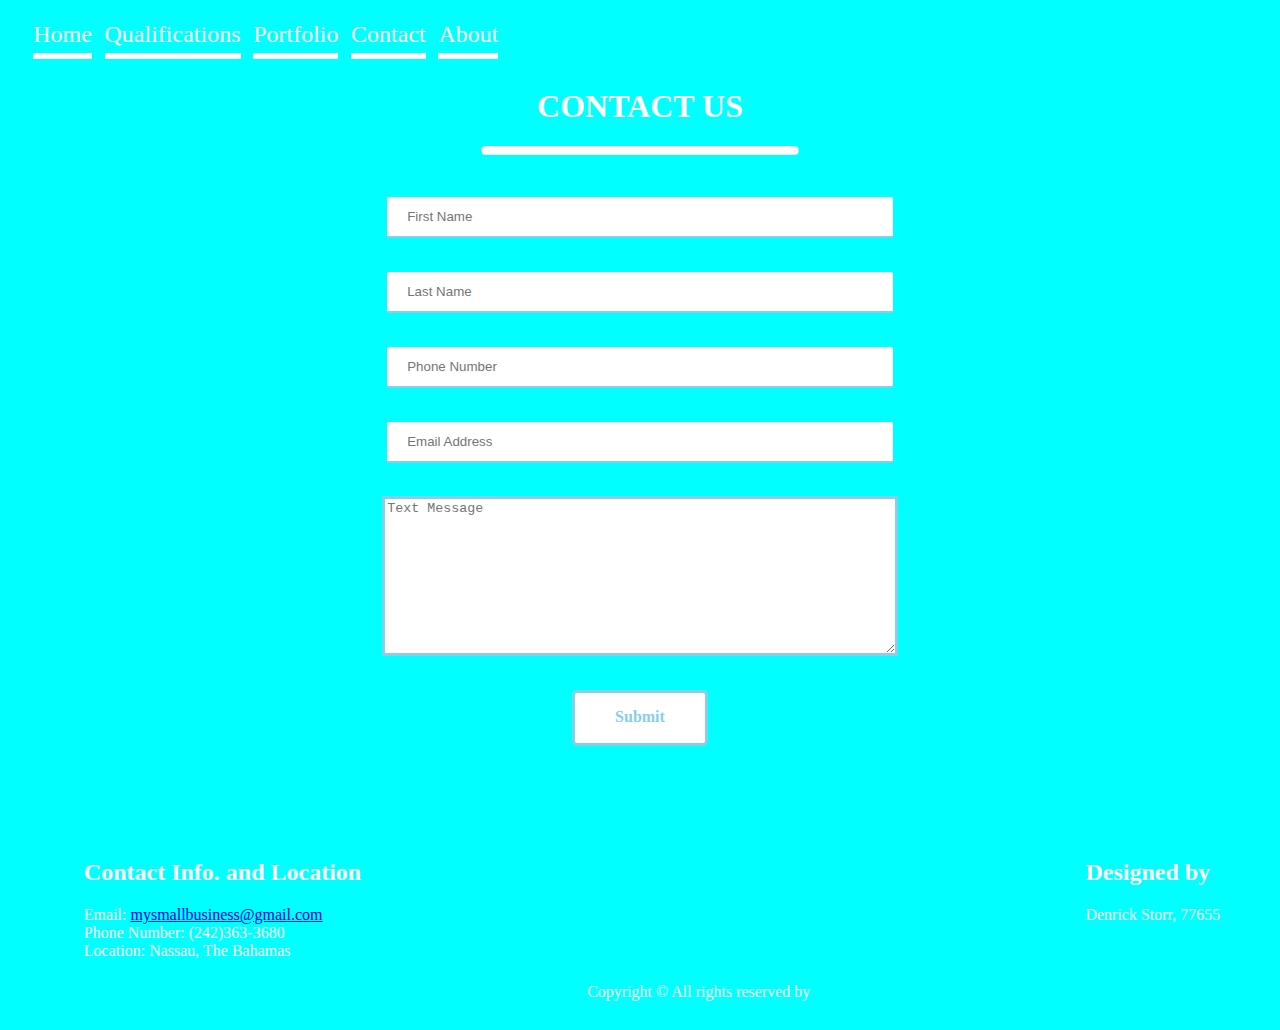
<file: Contact.html>
<!DOCTYPE html>
<html lang="en">
<head>
    <meta charset="UTF-8">
    <link rel="stylesheet" href="style.css">

    <title>Contact Us</title>
    <style>

    input[type=text] {
        width: 40%;
        padding: 12px 20px;
        margin: 8px 0;
        box-sizing: border-box;
        border: none;
        border-bottom: 2px solid skyblue;
      }

      input[type=number] {
        width: 40%;
        padding: 12px 20px;
        margin: 8px 0;
        box-sizing: border-box;
        border: none;
        border-bottom: 2px solid skyblue;
      }

      div.btn2 {
        padding: 15px 15px;
        margin: 30px;
        width: 100px;
        height: 20px;
        background-color: white;
        color: skyblue; 
        border: 3px solid skyblue;
        border-radius: 5px;
        cursor: pointer;
      }

      div.btn2:hover {
        background-color: skyblue;
        color: white;
        border: 3px solid white;
      }
    </style>
</head>
<body style="background-image: url(https://images.unsplash.com/photo-1508108712903-49b7ef9b1df8?ixlib=rb-1.2.1&ixid=MnwxMjA3fDB8MHxwaG90by1wYWdlfHx8fGVufDB8fHx8&auto=format&fit=crop&w=1169&q=80); background-repeat: no-repeat; background-attachment: fixed; background-size: 100% 100%;">
    <nav>
        <ul>
            <li>
                <li><a href="index.html">Home</a></li>
                <li><a href="Qualifications.html">Qualifications</a></li>
                <li><a href="Portfolio.html">Portfolio</a></li>
                <li><a href="Contact.html">Contact</a></li>
                <li><a href="About.html">About</a></li>
            </li>
        </ul>
    </nav>

    <h1 style="text-align: center; color: white; padding-top: 3.2%;">CONTACT US</h1>
    <center><hr style="border-top: 8px solid white; border-radius: 5px; width: 25%;"></center>

    <form style="padding-top: 2%;">

        <center><input style="border-radius: 2px; " type="text" id="fname" name="fname" placeholder="First Name"></center>

        <br>
        <center><input style="border-radius: 2px; " type="text" id="lname" name="lname" placeholder="Last Name"></center>

        <br>
        <center><input style="border-radius: 2px; " type="number" id="number" name="Phone Number" placeholder="Phone Number"></center>

        <br>
        <center><input style="border-radius: 2px; " type="text" id="email" name="email" placeholder="Email Address"></center>

      </form>

    <form style="padding-top: 2%;">
        <center><textarea style="background-color: white; border: solid; border-color: skyblue; width: 40%;" name="message" cols="30" rows="10" placeholder="Text Message"></textarea></center>
      </form> 

      <center><div class="btn2"><strong>Submit</strong></div></center>

      <footer style="color: white; width: 90%; padding-top: 5%; padding-bottom: 0.1%; padding-left: 6%; grid-template-columns: auto auto auto; display: grid;">

        <div style="padding-right: 15%;">
          <h2>Contact Info. and Location</h2>
            <p>Email: <a href="mailto:mysmallbusiness@gmail.com">mysmallbusiness@gmail.com</a><br>
             Phone Number: (242)363-3680 <br> 
             Location: Nassau, The Bahamas </p>
        </div>
    
         <div style="padding-left: 15%; padding-bottom: 5%;"> <br><br><br><br><br> <br> <br> <br>
           Copyright &copy; All rights reserved by
         </div>
    
         <div>
          <h2 style="padding-left: 55%;">Designed by</h2>
          <p style="padding-left: 55%;">Denrick Storr, 77655</p>
         </div>
      </footer>

</body>
</html>
</file>
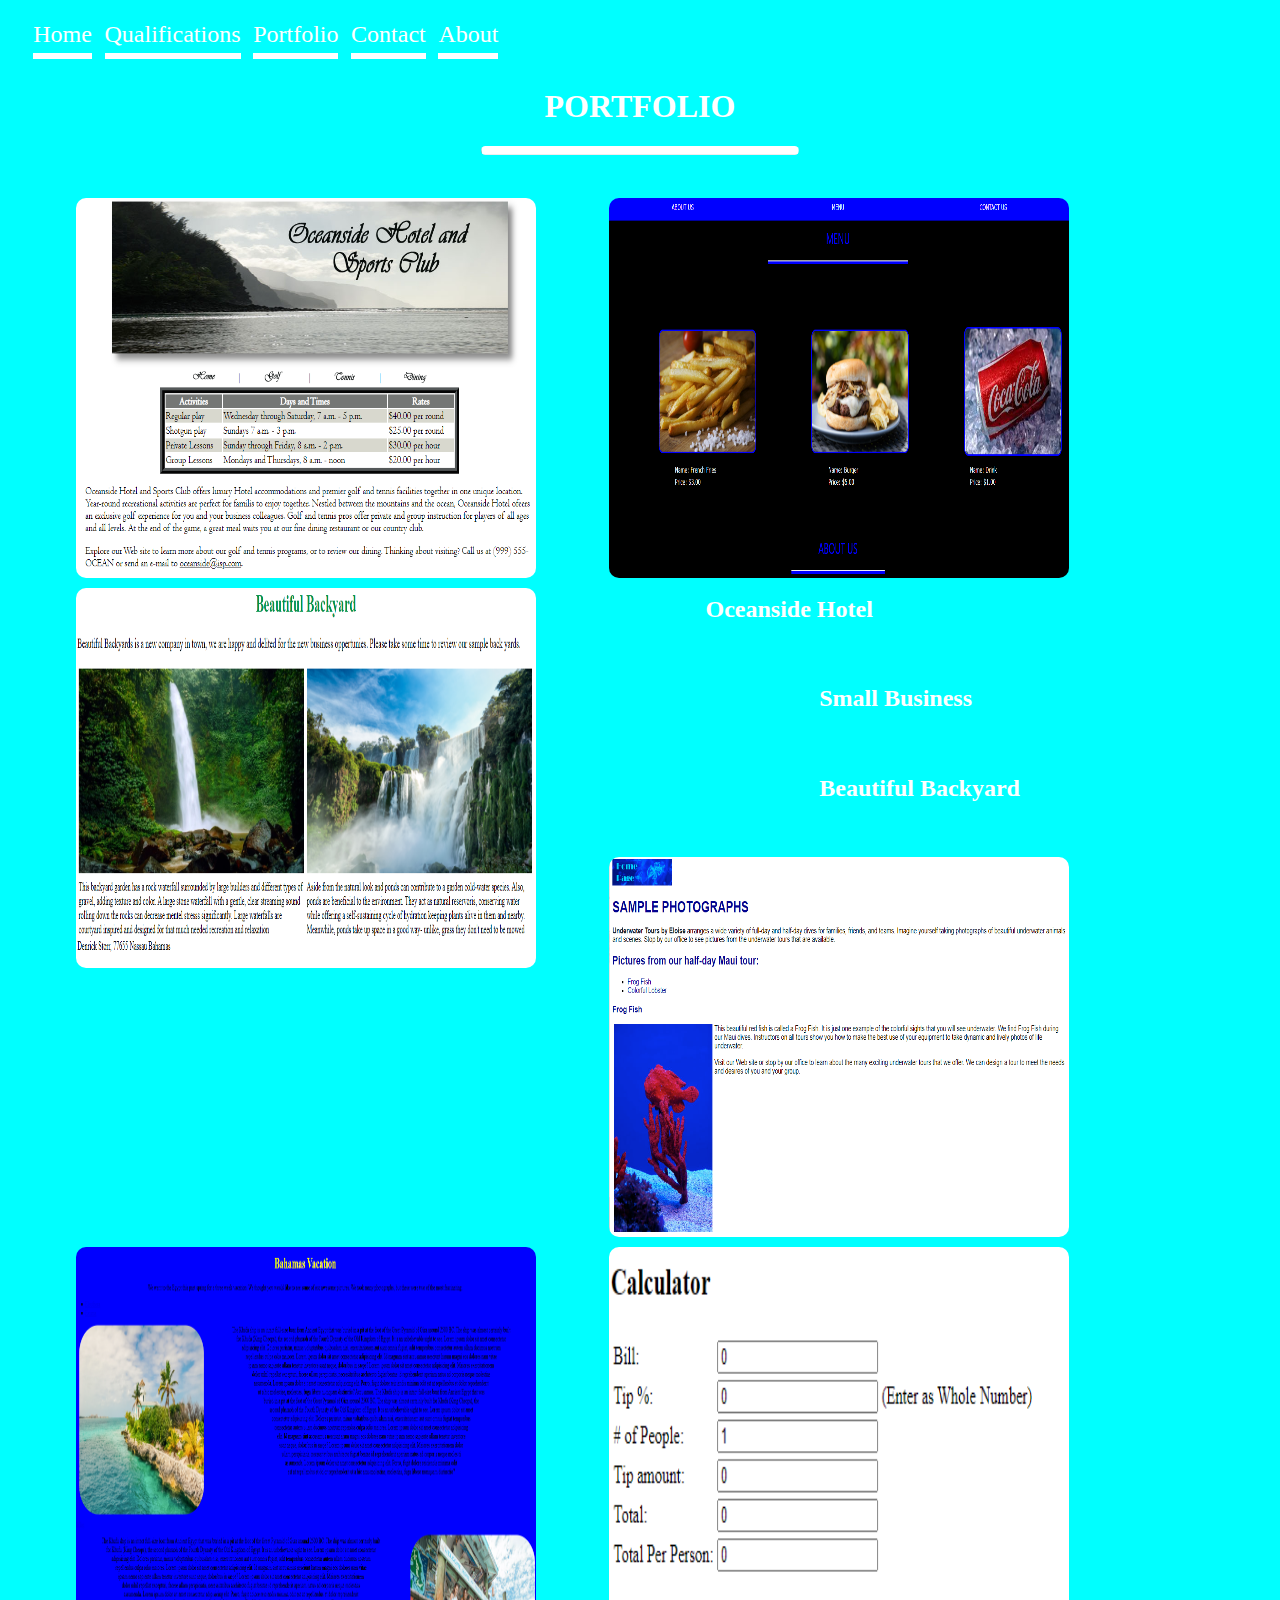
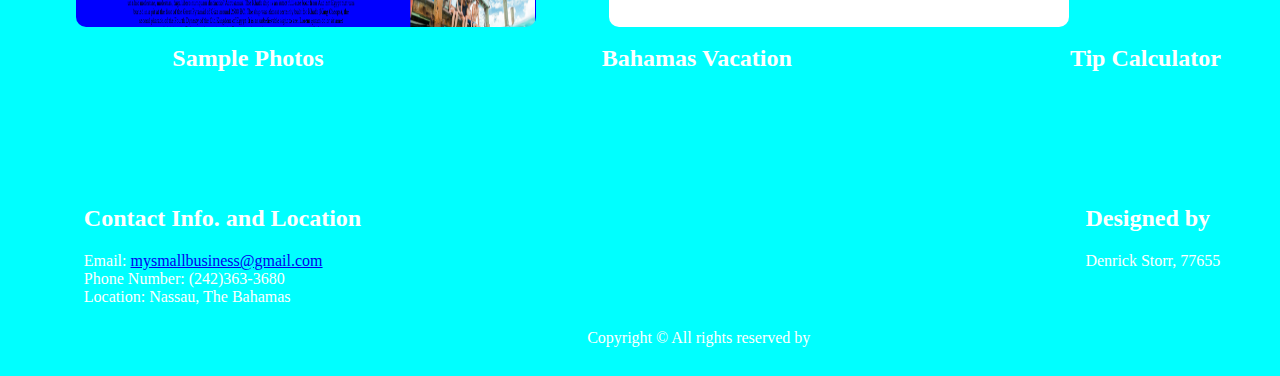
<file: Portfolio.html>
<!DOCTYPE html>
<html lang="en">
<head>
    <meta charset="UTF-8">
    <link rel="stylesheet" href="style.css">

    <title>Portfolio</title>
    <style>

.menuimg img:hover {
  border: 5px solid black;
  filter: blur(4px);
  cursor: pointer;
}

.menuimg img {
    float: left;
    border: 5px solid;
    border-color: aqua;
    border-radius: 15px;
 
    margin-left: 5%;
    margin-bottom: 0%;
}

div.desc {
    float: left;
    padding-top: 1%;
    padding-bottom: 50px;


    text-align: center;
    color: white;
    font-size: x-large;

    grid-template-columns: auto auto auto;
    display: grid;
}
    </style>
</head>

<body style="background-image: url(https://images.unsplash.com/photo-1534066519516-fc7b4cc6062c?ixlib=rb-1.2.1&ixid=MnwxMjA3fDB8MHxwaG90by1wYWdlfHx8fGVufDB8fHx8&auto=format&fit=crop&w=687&q=80); background-repeat: no-repeat; background-attachment: fixed; background-size: 100% 100%;">

    <nav>
        <ul>
            <li>
                <li><a href="index.html">Home</a></li>
                <li><a href="Qualifications.html">Qualifications</a></li>
                <li><a href="Portfolio.html">Portfolio</a></li>
                <li><a href="Contact.html">Contact</a></li>
                <li><a href="About.html">About</a></li>
            </li>
        </ul>
    </nav>

    <h1 style="text-align: center; color: white; padding-top: 3.2%;"><strong>PORTFOLIO</strong></h1>
    <center><hr style="border-top: 8px solid white; border-radius: 5px; width: 25%; margin-bottom: 3%;"></center>

    <div class="menuimg">
        <img src="oceansidehotel.png" width="460" height="380">
    </div>

    <div class="menuimg">
        <img src="smallbusiness.png"  width="460" height="380">
    </div>

    <div class="menuimg">
        <img src="Beautiful_Backyard.png" width="460" height="380">
    </div>

     <div class="desc" style="padding-left: 13%;"><strong>Oceanside Hotel</strong></div>
     <div class="desc" style="padding-left: 22%;"><strong>Small Business</strong></div>
     <div class="desc" style="padding-left: 22%;"><strong>Beautiful Backyard</strong></div>

     <div class="menuimg">
        <img src="Samplephotos.png" width="460" height="380">
    </div>

    <div class="menuimg">
        <img src="Bahamas_vacation.png"  width="460" height="380">
    </div>

    <div class="menuimg">
        <img src="TipCalculator.png" width="460" height="380">
    </div>

    <div class="desc" style="padding-left: 13%;"><strong>Sample Photos</strong></div>
    <div class="desc" style="padding-left: 22%;"><strong>Bahamas Vacation</strong></div>
    <div class="desc" style="padding-left: 22%;"><strong>Tip Calculator</strong></div>

    <footer style="color: white; width: 90%; padding-top: 5%; padding-bottom: 0.1%; padding-left: 6%; grid-template-columns: auto auto auto; display: grid;">

        <div style="padding-right: 15%;">
          <h2>Contact Info. and Location</h2>
            <p>Email: <a href="mailto:mysmallbusiness@gmail.com">mysmallbusiness@gmail.com</a><br>
             Phone Number: (242)363-3680 <br> 
             Location: Nassau, The Bahamas </p>
        </div>
    
         <div style="padding-left: 15%; padding-bottom: 5%;"> <br><br><br><br><br> <br> <br> <br>
           Copyright &copy; All rights reserved by
         </div>
    
         <div>
          <h2 style="padding-left: 55%;">Designed by</h2>
          <p style="padding-left: 55%;">Denrick Storr, 77655</p>
         </div>
      </footer>
</body>
</html>
</file>
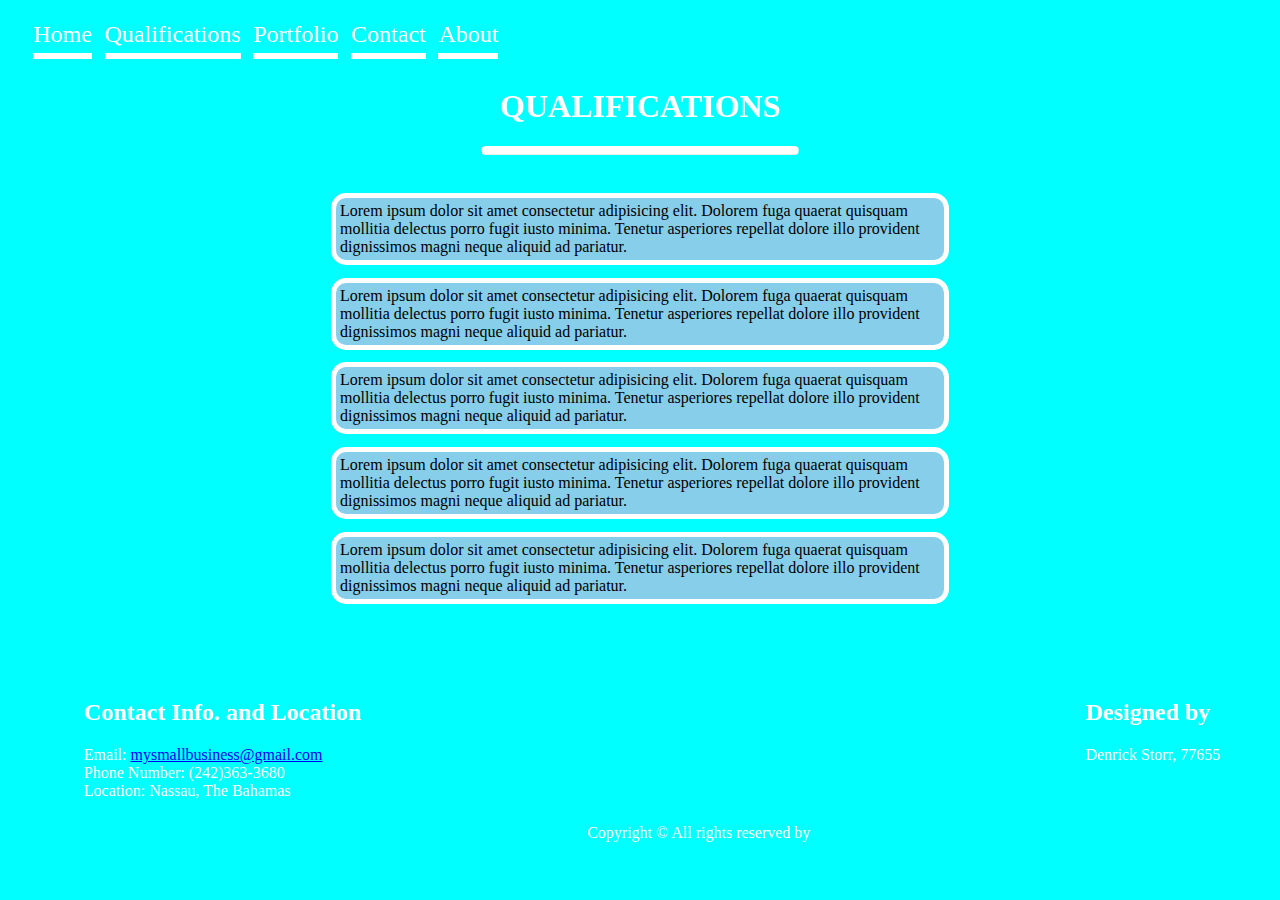
<file: Qualifications.html>
<!DOCTYPE html>
<html lang="en">
<head>
    <meta charset="UTF-8">
    <meta name="viewport" content="width=device-width,initial-scale=1">
   <link rel="stylesheet" href="style.css">
    <title>Qualifications</title>
    <style>
        div.section1 {
            max-width: 600px;
            margin: auto;
            padding: 4px 4px;
            margin-bottom: 1%;
            border: 5px solid white;
            border-radius: 15px;
            background-color: skyblue;

        }
    </style>
</head>
<body style="background-image: url(https://images.unsplash.com/photo-1536928994169-e339332d0b4e?ixlib=rb-1.2.1&ixid=MnwxMjA3fDB8MHxwaG90by1wYWdlfHx8fGVufDB8fHx8&auto=format&fit=crop&w=688&q=80); background-repeat: no-repeat; background-attachment: fixed; background-size: 100% 100%;">
    <nav>
        <ul>
            <li>
                <li><a href="index.html">Home</a></li>
                <li><a href="Qualifications.html">Qualifications</a></li>
                <li><a href="Portfolio.html">Portfolio</a></li>
                <li><a href="Contact.html">Contact</a></li>
                <li><a href="About.html">About</a></li>
            </li>
        </ul>
    </nav>

    <h1 style="text-align: center; color: white; padding-top: 3.2%;"><strong>QUALIFICATIONS</strong></h1>
    <center><hr style="border-top: 8px solid white; border-radius: 5px; width: 25%; margin-bottom: 3%;"></center>

    <div class="section1">Lorem ipsum dolor sit amet consectetur adipisicing elit. Dolorem fuga quaerat quisquam mollitia delectus porro fugit iusto minima. Tenetur asperiores repellat dolore illo provident dignissimos magni neque aliquid ad pariatur.</div>

    <div class="section1">Lorem ipsum dolor sit amet consectetur adipisicing elit. Dolorem fuga quaerat quisquam mollitia delectus porro fugit iusto minima. Tenetur asperiores repellat dolore illo provident dignissimos magni neque aliquid ad pariatur.</div>

    <div class="section1">Lorem ipsum dolor sit amet consectetur adipisicing elit. Dolorem fuga quaerat quisquam mollitia delectus porro fugit iusto minima. Tenetur asperiores repellat dolore illo provident dignissimos magni neque aliquid ad pariatur.</div>
    
    <div class="section1">Lorem ipsum dolor sit amet consectetur adipisicing elit. Dolorem fuga quaerat quisquam mollitia delectus porro fugit iusto minima. Tenetur asperiores repellat dolore illo provident dignissimos magni neque aliquid ad pariatur.</div>

    <div class="section1">Lorem ipsum dolor sit amet consectetur adipisicing elit. Dolorem fuga quaerat quisquam mollitia delectus porro fugit iusto minima. Tenetur asperiores repellat dolore illo provident dignissimos magni neque aliquid ad pariatur.</div>


    <footer style="color: white; width: 90%; padding-top: 5%; padding-bottom: 0.1%; padding-left: 6%; grid-template-columns: auto auto auto; display: grid;">

        <div style="padding-right: 15%;">
          <h2>Contact Info. and Location</h2>
            <p>Email: <a href="mailto:mysmallbusiness@gmail.com">mysmallbusiness@gmail.com</a><br>
             Phone Number: (242)363-3680 <br> 
             Location: Nassau, The Bahamas </p>
        </div>
    
         <div style="padding-left: 15%; padding-bottom: 5%;"> <br><br><br><br><br> <br> <br> <br>
           Copyright &copy; All rights reserved by
         </div>
    
         <div>
          <h2 style="padding-left: 55%;">Designed by</h2>
          <p style="padding-left: 55%;">Denrick Storr, 77655</p>
         </div>
      </footer>
</body>
</html>
</file>
<file: style.css>
body {
    background-color: aqua;
}

.profile-pic {
    display: block;
    margin-left: auto;
    margin-right: auto;
    margin-top: 2%;
    height: auto;
    max-width: 230px;
    border-radius: 50%;
    border: 5px solid skyblue;
}

li a {
    font-size: x-large;
    text-decoration: none;
    color:  white;
    border-bottom: 6px solid white;
    padding-bottom: 6px;
}

li a:hover {
    color: skyblue;
    box-shadow: none;
    border-bottom: 6px solid skyblue;
}   

ul {
    position: center;
    display: inline;
    list-style-type: none;
}   

li {
    float: left;
    padding-top: 1%;
    padding-left: 1%;
}

.profile-name {
    text-align: center;
    padding: 5%;
    font-size: 20px;
}
</file>
